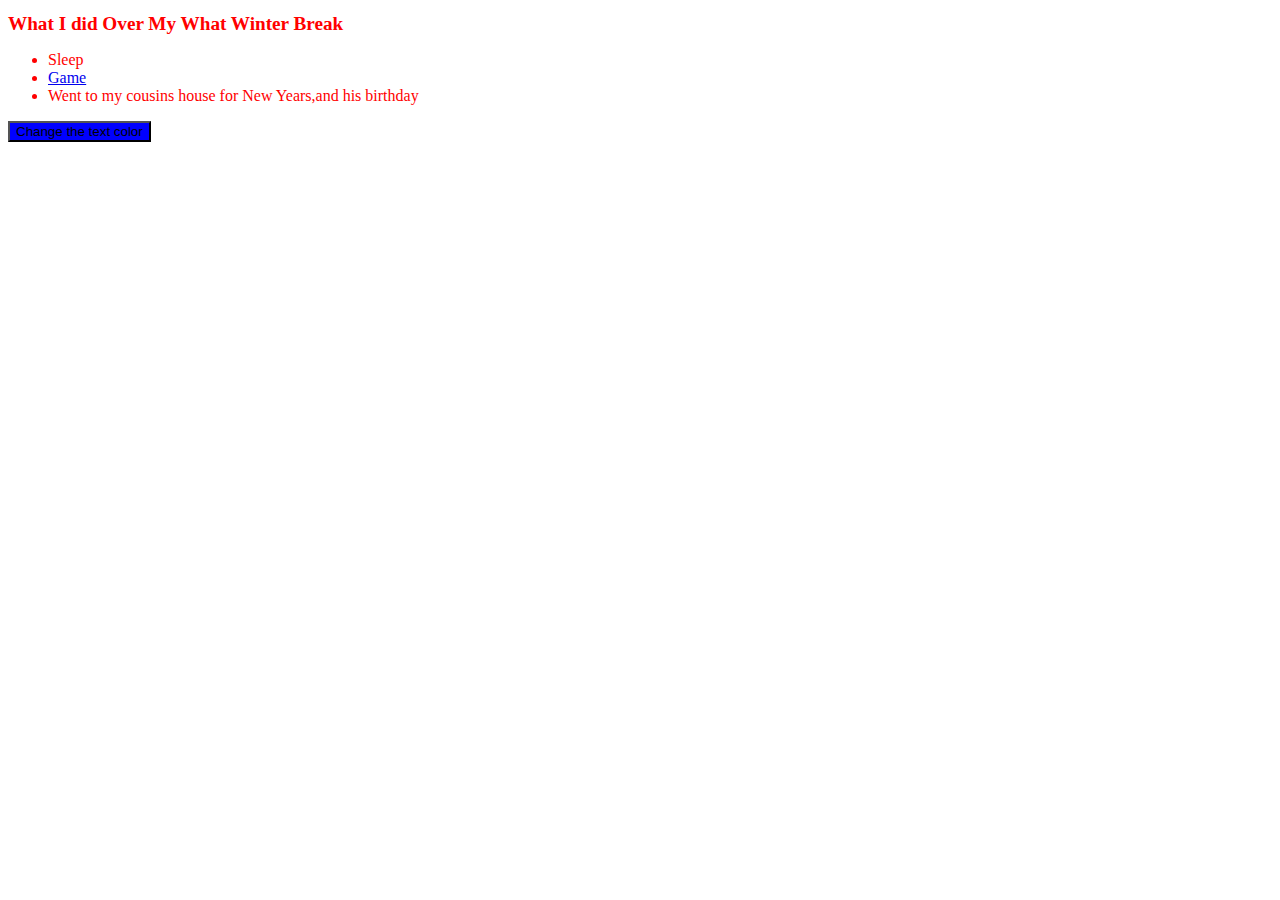
<file: index.html>
<!DOCTYPE html>
<html>
    <head>
        <title>Page Title</title>
        <link href="style.css" rel="stylesheet">
        <script src="https://cdnjs.cloudflare.com/ajax/libs/jquery/3.1.1/jquery.js"></script>
        <script src="script.js"></script>
    </head>
    <body>
        <h1 id="boop">What I did Over My What Winter Break</h1>
        <ul>
            <li>Sleep</li>
            <li><a href="Index2.html">Game</a></li>
            <li>Went to my cousins house for New Years,and his birthday</li>
        </ul>
        <button class="doop">Change the text color</button>
        
    </body>
</html>
</file>
<file: style.css>
ul {
    color: red;
}
#boop {
    font-size: larger ;
    color: red;
}
.doop {
    background-color: blue;
}
body {
    background-image: url(https://68.media.tumblr.com/06de8749848d43505dd533960c25e522/tumblr_o03hr9ZrZt1tqou9go1_500.gif)
}
</file>
